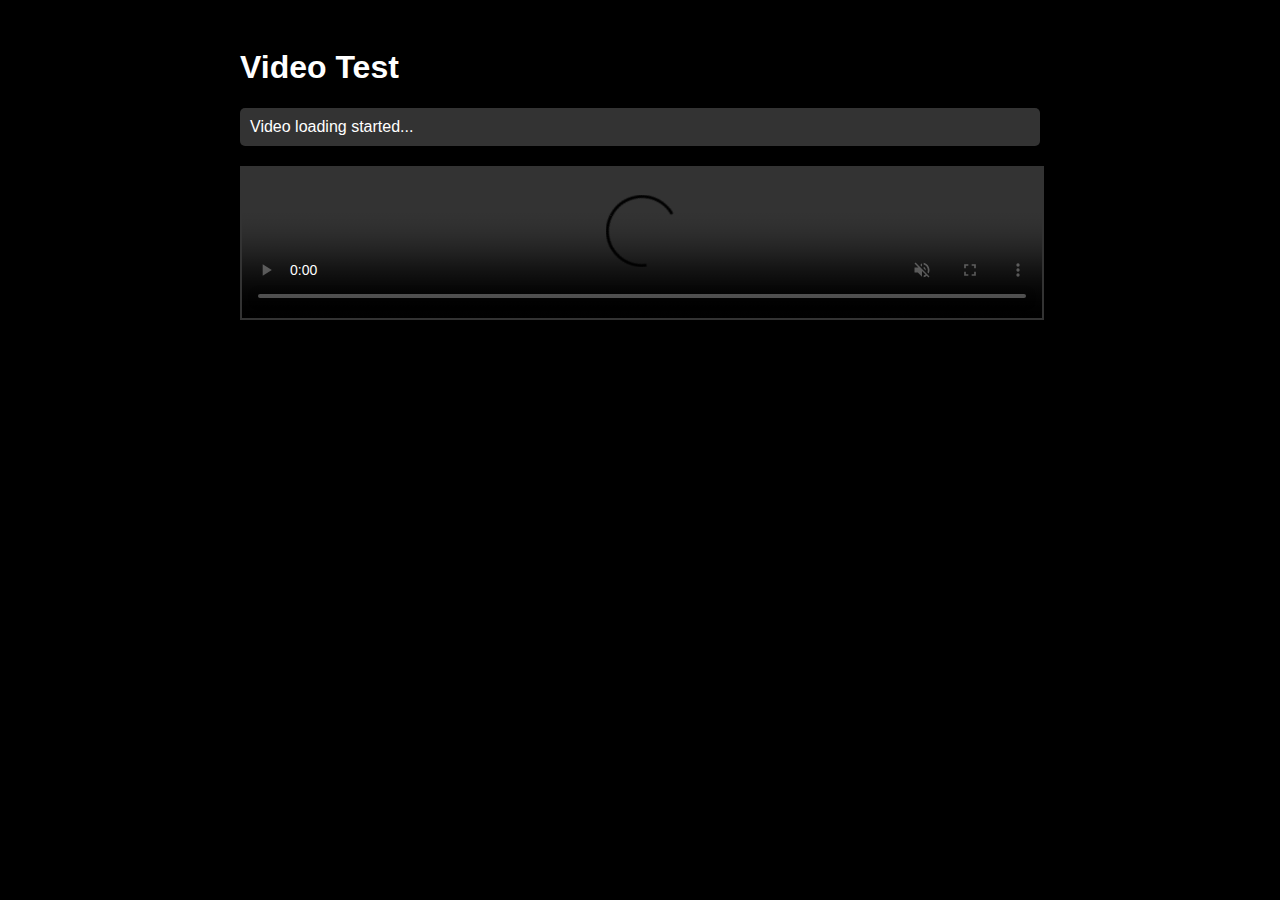
<file: video-test.html>
<!DOCTYPE html>
<html lang="en">
<head>
    <meta charset="UTF-8">
    <meta name="viewport" content="width=device-width, initial-scale=1.0">
    <title>Video Test</title>
    <style>
        body {
            background: #000;
            color: #fff;
            font-family: Arial, sans-serif;
            padding: 20px;
        }
        .video-container {
            max-width: 800px;
            margin: 0 auto;
        }
        video {
            width: 100%;
            height: auto;
            border: 2px solid #333;
        }
        .status {
            margin: 20px 0;
            padding: 10px;
            background: #333;
            border-radius: 5px;
        }
        .error {
            background: #ff4444;
            color: white;
        }
        .success {
            background: #44ff44;
            color: black;
        }
    </style>
</head>
<body>
    <div class="video-container">
        <h1>Video Test</h1>
        <div id="status" class="status">Loading video...</div>
        <video id="testVideo" controls autoplay muted loop playsinline>
            <source src="https://bucket.us-sea-1.linodeobjects.com/portfolio%2Fvideo%2Fheader.mov" type="video/quicktime">
            <source src="https://bucket.us-sea-1.linodeobjects.com/portfolio%2Fvideo%2Fheader.mov" type="video/mp4">
            Your browser does not support the video tag.
        </video>
    </div>

    <script>
        const video = document.getElementById('testVideo');
        const status = document.getElementById('status');

        video.addEventListener('loadstart', () => {
            status.textContent = 'Video loading started...';
            status.className = 'status';
        });

        video.addEventListener('loadeddata', () => {
            status.textContent = 'Video loaded successfully!';
            status.className = 'status success';
        });

        video.addEventListener('error', (e) => {
            status.textContent = 'Error loading video: ' + (video.error ? video.error.message : 'Unknown error');
            status.className = 'status error';
            console.error('Video error:', video.error);
        });

        video.addEventListener('canplay', () => {
            status.textContent = 'Video can play!';
            status.className = 'status success';
        });
    </script>
</body>
</html>
</file>
